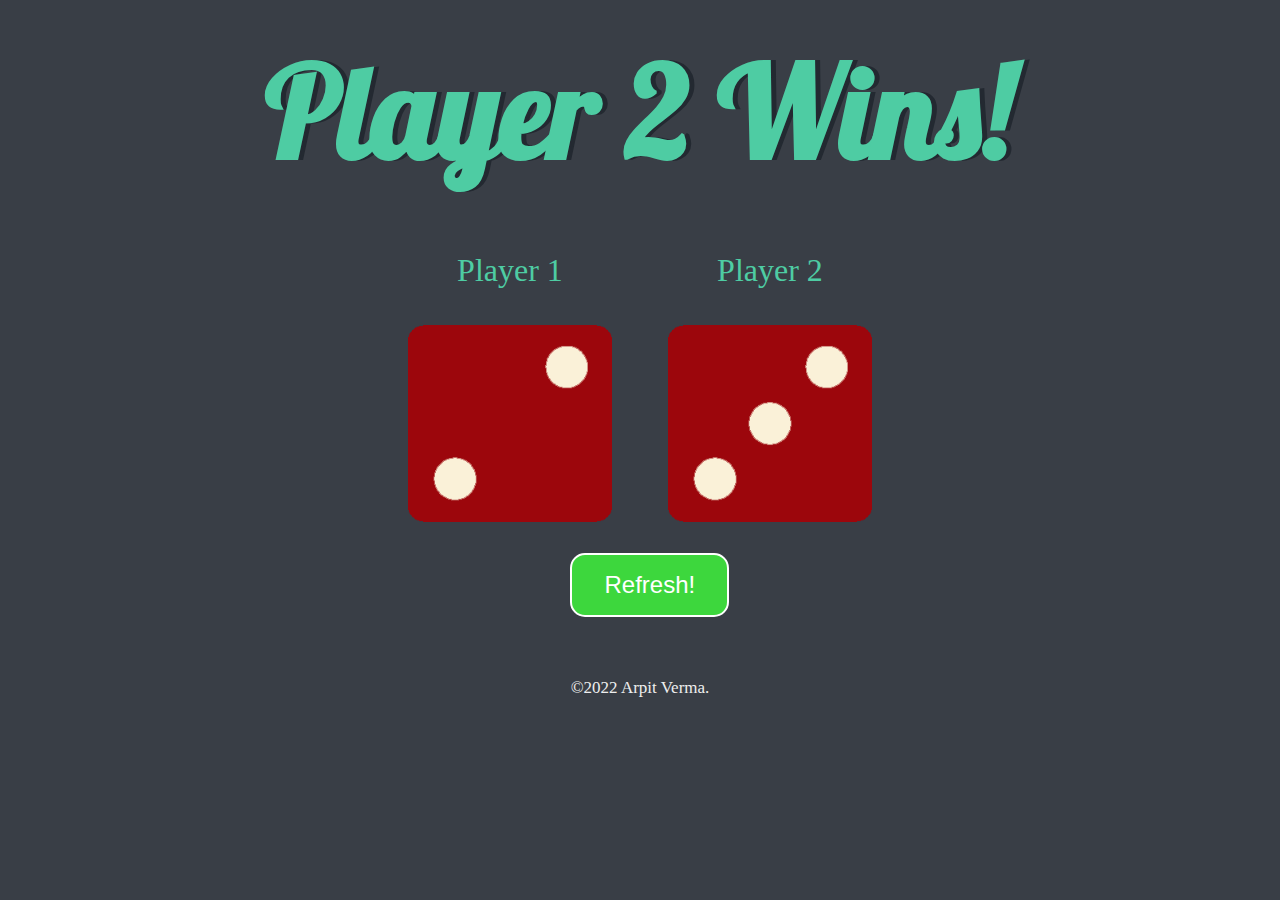
<file: index.html>
<!DOCTYPE html>
<html lang="en" dir="ltr">
  <head>
    <meta charset="utf-8">
    <title>Dicee Game</title>
    <link rel="stylesheet" href="styles.css">
    <link href="https://fonts.googleapis.com/css?family=Indie+Flower|Lobster" rel="stylesheet">
    <link rel="icon" href="images/casino.ico">
    <style>
      .button {
        background-color: #3dd73d;
        color: white;
        border: 2px solid ;
        padding: 16px 32px;
        text-align: center;
        font-size: 24px;
        margin: 4px 2px;
        border-radius: 15px;
        transition: 0.3s;
        display: inline-block;
        text-decoration: none;
        cursor: pointer;
        margin: 23px 44.5%;
        transition-duration: 0.4s;
      }

      .button:hover {
        background-color: #3a843c;
        color: white;
      }

      .trademark {
        margin-top: 3%;
        color: #EEEEEE;
        font-size: 17px;
        text-align: center;
        font-family: cursive;
      }
    </style>    
  </head>
  <body>

    <div class="container">
      <h1>Refresh Me</h1>

      <div class="dice">
        <p>Player 1</p>
        <img class="img1" src="images/dice6.png">
      </div>

      <div class="dice">
        <p>Player 2</p>
        <img class="img2" src="images/dice6.png">
      </div>

    </div>
    <form action="" method="redirect" >
      <button class="button">Refresh!</button>
    </form>
    <script src="index.js"></script>
  </body>

  <footer>
 <p class="trademark">©2022 Arpit Verma.</p>
  </footer>
  
</html>
</file>
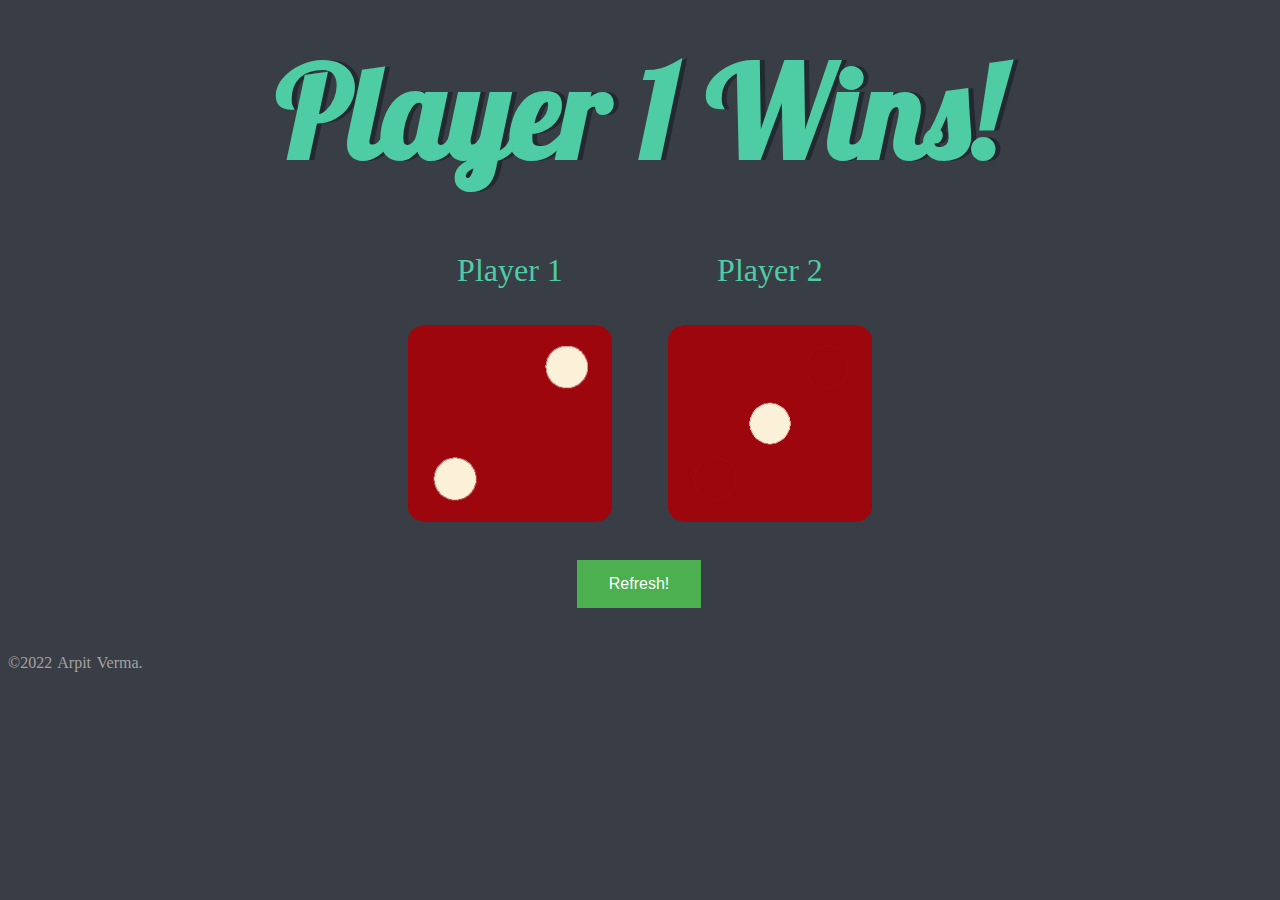
<file: dicee.html>
<!DOCTYPE html>
<html lang="en" dir="ltr">
  <head>
    <meta charset="utf-8">
    <title>Dicee Game</title>
    <link rel="stylesheet" href="styles.css">
    <link href="https://fonts.googleapis.com/css?family=Indie+Flower|Lobster" rel="stylesheet">
    <link rel="icon" href="/images/casino.ico">

    <style>
    .button {
      background-color: #4CAF50;
      border: none;
      color: white;
      padding: 15px 32px;
      text-align: center;
      text-decoration: none;
      display: inline-block;
      font-size: 16px;
      margin: 30px 45%;
      cursor: pointer;
    }
    
    .trademark{
    word-spacing: 2px;
    font-size: 1rem;
    color:#a2a2a2;
    margin-bottom: 10px;
    }
    </style>
    
    
  </head>
  <body>

    <div class="container">
      <h1>Refresh Me</h1>

      <div class="dice">
        <p>Player 1</p>
        <img class="img1" src="images/dice6.png">
      </div>

      <div class="dice">
        <p>Player 2</p>
        <img class="img2" src="images/dice6.png">
      </div>

    </div>
    <form action="" method="redirect" >
      <button class="button">Refresh!</button>
    </form>
    <script src="/index.js"></script>
  </body>

  <footer>
 <p class="trademark">©2022 Arpit Verma.</p>
  </footer>
  
</html>
</file>
<file: styles.css>
.container {
  width: 70%;
  margin: auto;
  text-align: center;
}

.dice {
  text-align: center;
  display: inline-block;

}

body {
  background-color: #393E46;
}

h1 {
  margin: 30px;
  font-family: 'Lobster', cursive;
  text-shadow: 5px 0 #232931;
  font-size: 8rem;
  color: #4ECCA3;
}

p {
  font-size: 2rem;
  color: #4ECCA3;
  font-family: cursive;
}

img {
  width: 80%;
}
</file>
